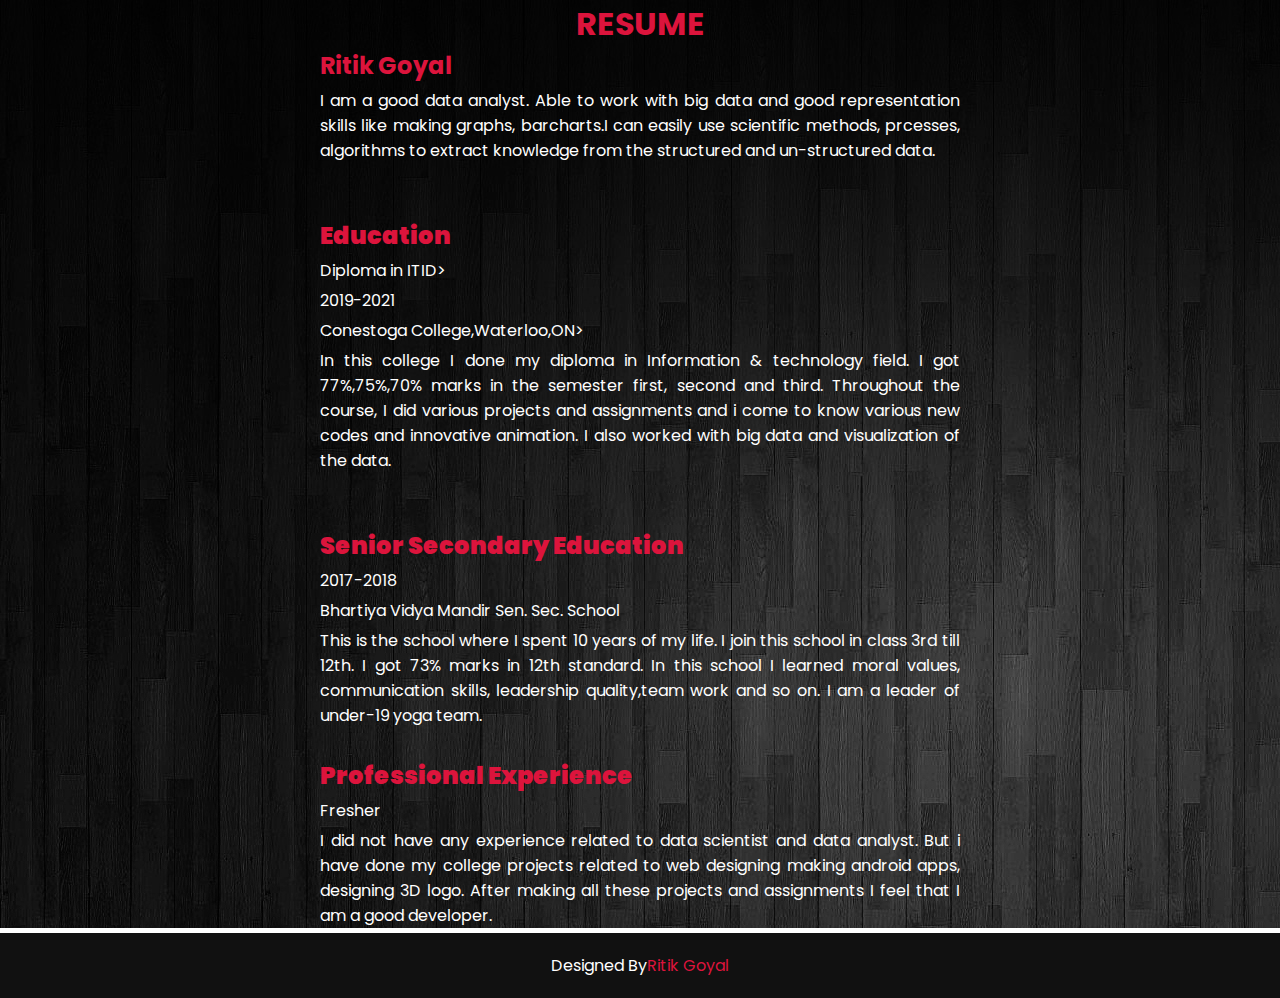
<file: resume.html>
<!DOCTYPE html>
<html>
<head>
</head>
<link rel="stylesheet" href="style.css">
<body>
<div class="resume" id="resume">
		<h1>RESUME</h1>
		
		<h2>Ritik Goyal</h2>
		
		<p >I am a good data analyst. Able to work with big data and good representation skills 
		like making graphs, barcharts.I can easily use scientific methods, prcesses, algorithms to extract knowledge from 
		the structured and un-structured data.</p>	<br><br>
	    
		<h2 ><b>Education</b></h2>
		<p>Diploma in ITID></p>
		
		<p>2019-2021</p>
		<p>Conestoga College,Waterloo,ON></p>
		<p >In this college I done my diploma in Information & technology field. I got 77%,75%,70% marks
		in the semester first, second and third. Throughout the course, I did various projects and assignments 
		and i come to know various new codes and innovative animation. I also worked with big data and visualization of the data.</p><br></br>
	    <h2><b>Senior Secondary Education</b></h2>
		<p>2017-2018</p>
		<p>Bhartiya Vidya Mandir Sen. Sec. School</p>
		<p >This is the school where I spent 10 years of my life. I join this school in class 3rd till 12th. 
		I got 73% marks in 12th standard. In this school I learned moral values, communication skills, leadership quality,team work and so on.
        I am a leader of under-19 yoga team.</p><br>
		
		<h2><b>Professional Experience</b></h2>
		<p>Fresher</p>
		<p >I did not have any experience related to data scientist and data analyst. But i have done my college projects
		related to web designing making android apps, designing 3D logo. After making all these projects and assignments I feel 
		that I am a good developer.  </p>
</div>
<footer>
	<span>Designed By<a href="#">Ritik Goyal</a></span>
</footer>
</body>
</html>
</file>
<file: style.css>
@import url('https://fonts.googleapis.com/css2?family=Poppins:wght@400;500;600;700&family=Ubuntu:wght@400;500;700&display=swap');
*
{
	margin:0;
	padding:0;
	box-sizing:border-box;
	text-decoration:none;
}
html
{
	scroll-behavior:smooth;
}
.max-width
{
	max-width:1300px;
	padding:0 80px;
	margin:auto;
}

.navbar 
{
	position:fixed;
	width:100%;
	padding:30px 0;
	z-index:999;
	font-family:"Ubuntu", sans-serif;
	transition: all 0.3s ease;
}
.navbar.sticky
{
	padding:15px 0;
	background:crimson;
}
.navbar .max-width
{
	display:flex;
	align-items:center;
	justify-content: space-between;
}
.navbar .logo a
{
	color:#fff;
	font-size:35px;
	font-weight:600;
}
.navbar .logo a span
{
	color:crimson;
	transition:all 0.3s ease;
}
.navbar.sticky .logo a span
{
	color:#fff;
}
.navbar .menu li  
{
	list-style:none;
	display:inline-block;
}


.navbar .menu li a 
{
	display:block;
	color:#fff;
	font-size:18px;
	font-weight:500;
	margin-left:25px;
	transition:color 0.3s ease;
	
}
.navbar .menu li a:hover
{
	color:crimson;
}
.navbar.sticky .menu li a:hover
{
	color:#fff;
} 
.menu-btn
{
	color:#fff;
	font-size:23px;
	cursor:pointer;
	display:none;
}
.scroll-up-btn
{
	position:fixed;
	height:45px; 
	width:42px;
	background:crimson;
	right:30px;
	bottom:10px;
	text-align:center;
	line-height:45px;
	color:#fff;
	z-index:9999;
	font-size:30px;
	border-radius:6px;
	cursor:pointer;
	opacity:0;
	pointer-events:none;
	transition:all 0.3s ease;
}

.scroll-up-btn.show
{
	bottom:30px;
	opacity:1;
	pointer-events:auto;
}
.home
{
	display:flex;
	background:url("cover5.jpg") no-repeat center;
	background-size:auto;
	height:100vh;
	color:#fff;
	min-height:500px;
	font-family:"Ubuntu", sans-serif;
}
.home .max-width
{
	margin: auto 0 auto 40px;
}


.home .home-content .text-1{
	font-size:27px;
}


.home .home-content .text-2{
	font-size:75px;
	font-weight:600;
	margin-left:-3px;
}

.home .home-content .text-3{
	font-size:40px;
	margin:5px 0;
}
.home .home-content .text-3 span{
	color:crimson;
	font-weight:500;
}

.home .home-content a
{
	display:inline-block;
	background:crimson;
	color:#fff;
	font-size:25px;
	padding:12px 36px;
	margin-top:20px;
	border-radius:6px;
	border:2px solid crimson;
	transition:all 0.3s ease;
}
.home .home-content a:hover
{
	color:#fff;
	 background:none;
}

section
{
	padding:100px 0;
}

.about , .services , .skills , .contact , footer
{
	font-family:'Poppins', sans-serif;
}
section .title
{
	position:relative;
	text-align:center;
	font-size:40px;
	font-weight:500;
	margin-bottom:60px;
	padding-bottom:20px;
	font-family:'Ubuntu', sans-serif;
	
}
section .title::before
{
	content:"";
	position:absolute;
	bottom:0px;
	left:50%;
	width:180px;
	height:3px;
	background:#111;
	transform: translateX(-50%);
}
section .title::after
{
	position:absolute;
	bottom:-12px;
	left:50%;
	font-size:20px;
	color:crimson;
	padding:5px;
	background:#fff;
	transform: translateX(-50%);
}
	.about .title::after
	{
		content:"who i am";
	}
.about .about-content,
.services .serv-content,
.skills .skills-content,
.contact .contact-content
{
	display:flex;
	flex-wrap:wrap;
	justify-content:space-between;
	align-items:center;
}
.about .about-content .left
{
	width:45%;
}
.about .about-content .left img
{
	height:400px;
	width:400px;
	object-fit:cover;
	border-radius:6px;
}

.about .about-content .right
{
	width:55%;
}
.about .about-content .right .text
{
	font-size:25px;
	font-weight:600;
	margin-bottom:10px;
}

.about .about-content .right .text span
{
	color:crimson;
}
.about .about-content .right p
{
	text-align:justify;
}

.about .about-content .right a
{
	display:inline-block;
	background:crimson;
	color:#fff;
	font-size:20px;
	font-weight:500;
	padding:10px 30px;
	margin-top:20px;
	border-radius:6px;
	border:2px solid crimson;
	transition:all 0.3s ease;
}
.about .about-content .right a:hover
{
	color:crimson;
	background:none;
}

.services
{
	color:#fff;
	background:#111;
}
.services .title::before
{
	background:#fff;
}

.services .title::after
{
	background:#111;
	content:"what i provide";
}
.services .serv-content .card 
{
	width: calc(33% - 20px);
	background:#222;
	text-align:center;
	border-radius:6px;
	padding:20px 25px;
	transition: all 0.3s ease;
	cursor:pointer;
}
.services .serv-content .card box
{
	transition: all 0.3s ease;
}

.services .serv-content .card:hover .box
{
	transform:scale(1.05);
}
.services .serv-content .card:hover
{
	background:crimson;
}

.services .serv-content .card:hover i
{
	color:crimson;
}
.services .serv-content .card i
{
	font-size:50px;
	color:crimson;
	transition: color 0.3s ease;
}

.services .serv-content .card .text
{
	font-size:25px;
	font-weight:500;
	margin:10px 0 7px 0;
}
.skills .title::after
{
	content:"what i know";
}
.skills .skills-content .column
{
	width: calc(50% - 30px);	
}
.skills .skills-content .left .text
{
	font-size:20px;
	font-weight:600;
	margin-bottom:10px;
}
.skills .skills-content .left p
{
	text-align:justify;
}
.skills .skills-content .left a
{
	display:inline-block;
	background:crimson;
	color:#fff;
	font-size:18px;
	font-weight:500;
	padding:8px 16px;
	margin-top:20px;
	border-radius:6px;
	border:2px solid crimson;
	transition:all 0.3s ease;
}
.skills .skills-content .left a:hover
{
	color:crimson;
	background:none;
}
.skills .skills-content .right .bars
{
	margin-bottom:15px;
}
.skills .skills-content .right .info
{
	display:flex;
	align-items:center;
	margin-bottom:5px;
	justify-content:space-between;
}
.skills .skills-content .right span
{
	font-weight:500;
	font-size:18px;
}
.skills .skills-content .right .line
{
	height:5px;
	width:100%;
	background:lightgrey;
	position:relative;
}
.skills .skills-content .right .line::before
{
	content:"";
	position:absolute;
	height:100%;
	width:80%;
	left:0;
	top:0;
	background:crimson;
}
.skills .skills-content .right .html::before
{
	width:80%;
}
.skills .skills-content .right .java::before
{
	width:70%;
}
.skills .skills-content .right .data::before
{
	width:75%;
}
.skills .skills-content .right .cp::before
{
	width:85%;
}
.skills .skills-content .right .php::before
{
	width:65%;
}
.contact .title::after
{
	content:"get in touch";
}
.contact .contact-content .column
{
	width: calc(50% - 30px);
}
.contact .contact-content .text
{
	font-size:20px;
	font-weight:600;
	margin-bottom:10px;
}
.contact .contact-content .left p
{
	text-align:justify;
}
.contact .contact-content .left .icons
{
	margin:10px 0;
}
.contact .contact-content .row
{
	display:flex;
	height:65px;
	align-items:center;
}
.contact .contact-content .row .info
{
	margin-left:30px;
}
.contact .contact-content .info .head
{
	font-weight:500;
	
}
.contact .contact-content .info .sub-title
{
	color:#333;
}
.contact .right form .fields
{
	display:flex;
}
.contact .right form .field,
.contact .right form .fields .field
{
	height:45px;
	width:100%;
	margin-bottom:15px;
}
.contact .right form .textarea
{
	height:80px;
}
.contact .right form .name
{
	margin-right:10px;
}
.contact .right form .email
{
	margin-left:10px;
}

.contact .right form .field input,
.contact .right form .textarea textarea
{
	height:100%;
	width:100%;
	border:1px solid lightgrey;
	border-radius:6px;
	outline:none;
	padding:0 15px;
	font-size:17px;
	font-family:'poppins', sans-serif;
}

.contact .right form .textarea textarea
{
	padding-top:10px;
	resize:none;
}

.contact .right form .button
{
	height:47px;
	width:170px;
}
.contact .right form .button button
{
	width:100%;
	height:100%;
	border:2px solid crimson;
	background:crimson;
	color:#fff;
	font-size:20px;
	font-weight:500;
	border-radius:6px; 
	cursor:pointer;
	transition:all 0.3s ease;
}

.contact .right form .button button:hover
{
	color:crimson;
	background:none;
}
footer
{
	background:#111;
	padding:20px 23px;
	color:#fff;
	text-align:center;
}
footer a 
{
	color:crimson;
	text-decoration:none;
}
footer a:hover
{
	text-decoration:none;
}



@media (max-width:1300px)
{
	.home .max-width
	{
		margin-left:0px;
	}
}
@media (max-width:1104px)
{
	.about .about-content .left img
{
	height:350px;
	width:350px;
}

}

@media (max-width:991px)
{
	.max-width
	{
		padding:0 50px;
	}
}

@media (max-width:947px)
{
	.max-width
	{
		padding:0 50px;
	}
	.menu-btn{
		display:block;
		z-index:999;
	}
	
	.menu-btn i.active:before
	{
		content:"/f00d";
	}
	
    .navbar .menu
	{
		position:fixed;
		height:100vh;
		width:100%;
		left:-100%;
		top:0;
		background:#111;
		text-align:center;
		padding-top:80px;
		transition: all 0.3s ease;
	}
	.navbar .menu.active
	{
		left:0%;
	}
	
	.navbar .menu li
	{
		display:block;
	}
	.navbar .menu li a 
	{
		display:inline-block;
		margin:20px 0;
		font-size:25px;
	}
	
	.home .home-content .text-2
	{
		font-size:70px;
	}

	.home .home-content .text-3
	{
		font-size:35px;
	}
	.home .home-content a
	{
		font-size:23px;
		padding:10px 30px;
	}
	.max-width
	{
		max-width:800px;
	}
	.about .about-content .column
	{
		width:100%;
	}
	.about .about-content .left
	{
		display:flex;
		justify-content:center;
		margin:0 auto 60px;
	}
	.about .about-content .right
	{
		flex:100%;
	}
	.services .serv-content .card
	{
		width:calc(50%-10px);
		margin-bottom:20px;
	}
	.skills .skills-content .column,
	.contact .contact-content .column
	{
		width:100%;
		margin-bottom:35px;
	}
	
}
@media (max-width:500px)
{
	.home .home-content .text-2
	{
		font-size:50px;
	}

	.home .home-content .text-3
	{
		font-size:27px;
	}
}

.resume
{
	background-image:url(cover5.jpg);
	font-family:'Poppins', sans-serif;
	text-align:justify;
}
.resume p
{
	width:50%;
	margin:0px auto;
	color:#fff;
	margin-bottom:5px;
}
.resume h2
{
	width:50%;
	margin:0px auto;
	color:crimson;
	margin-bottom:5px;
}
.resume h1
{
	text-align:center;
	color:crimson;
}

@media (max-width:690px)
{
	.max-width
	{
		padding:0 23px;
	}
	.home .home-content .text-2
	{
		font-size:60px;
	}

	.home .home-content .text-3
	{
		font-size:32px;
	}
	.home .home-content a
	{
		font-size:20px;
		padding:9px 25px;
	}
	.services .serv-content .card
	{
		width:100%;
	}
}
</file>
